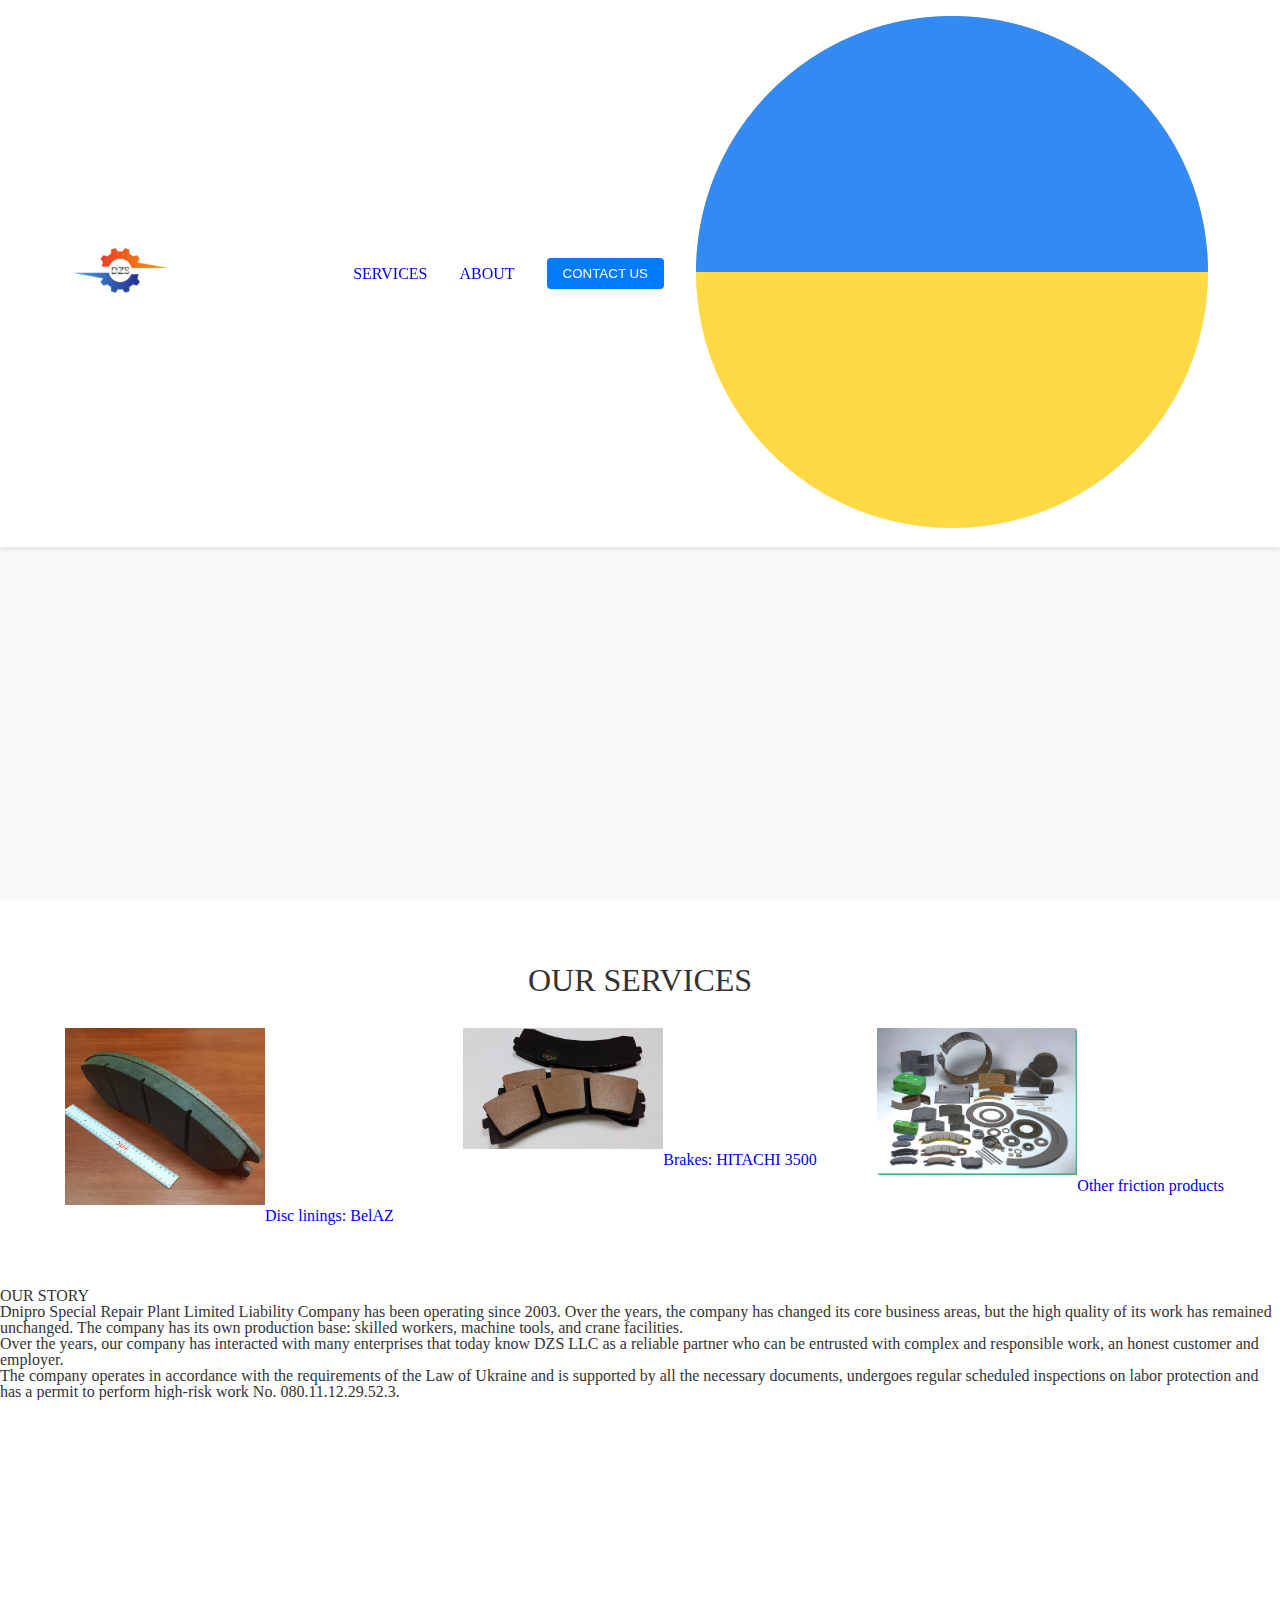
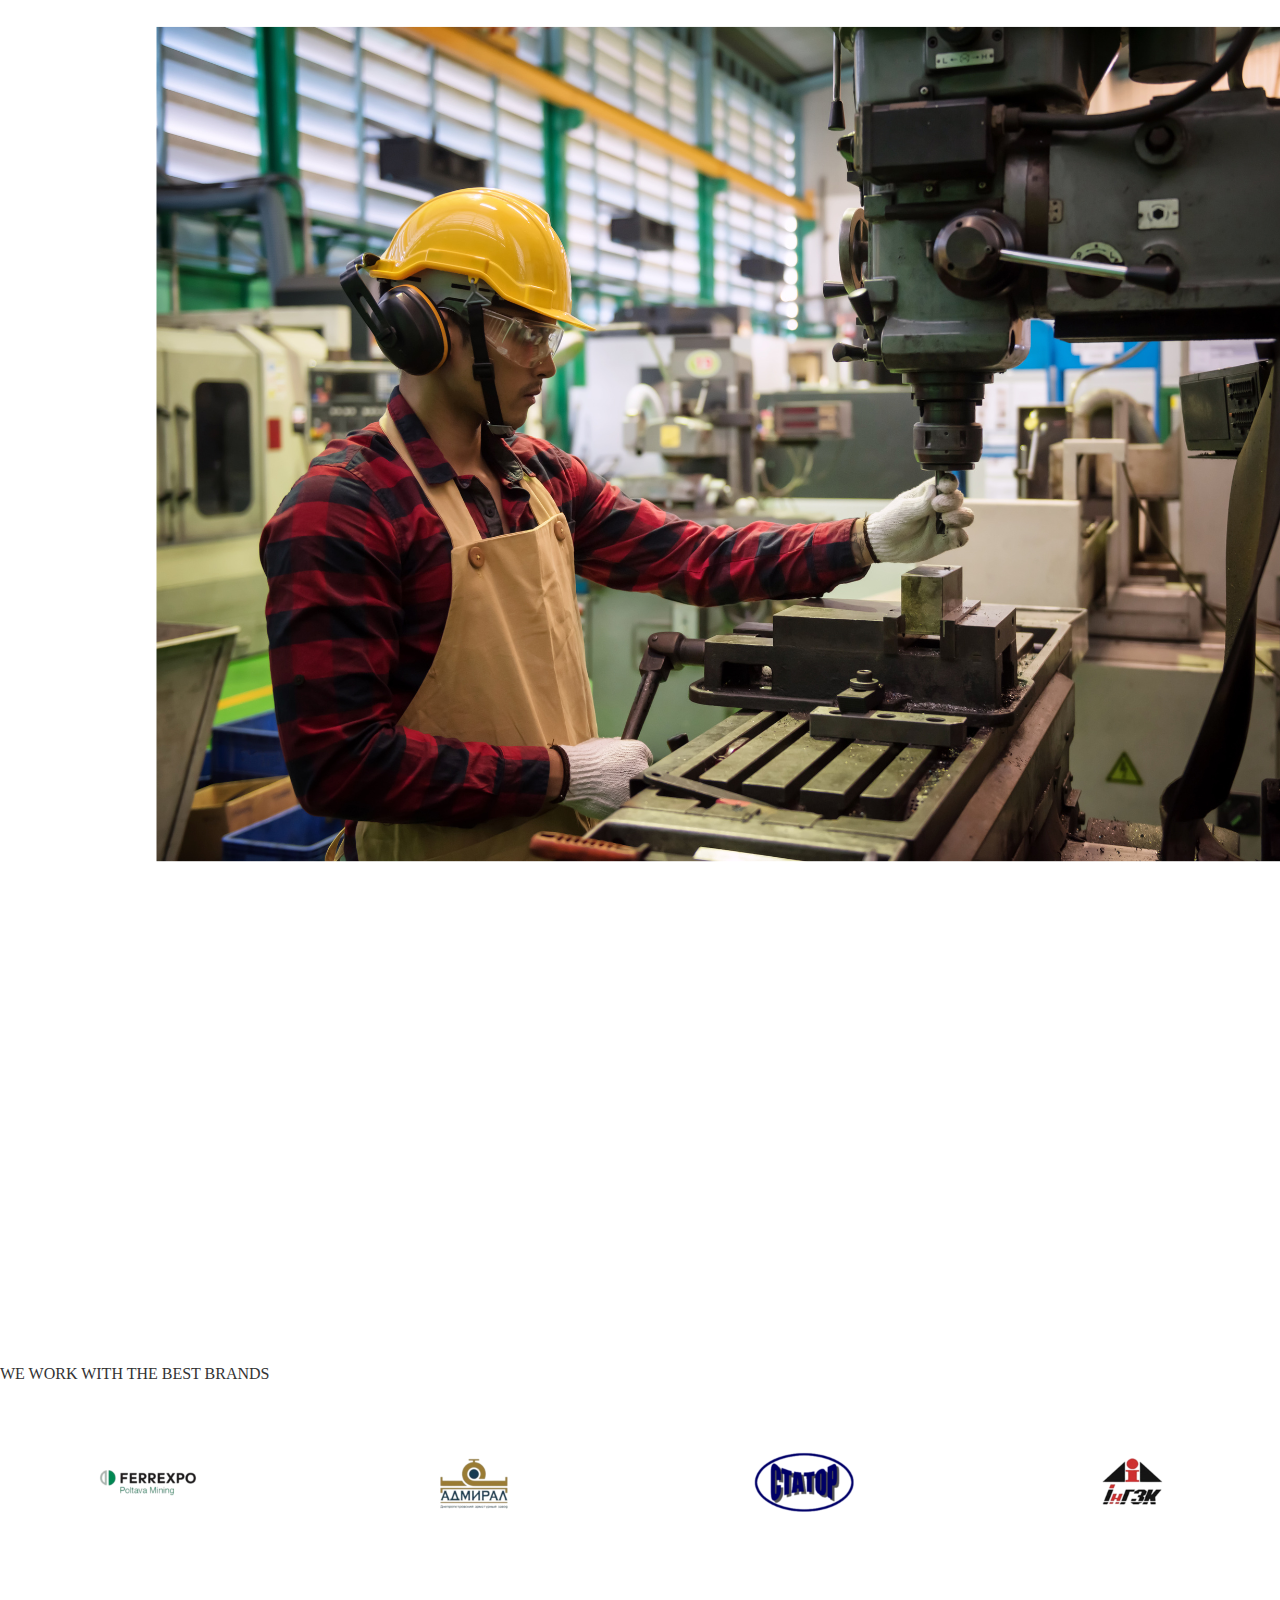
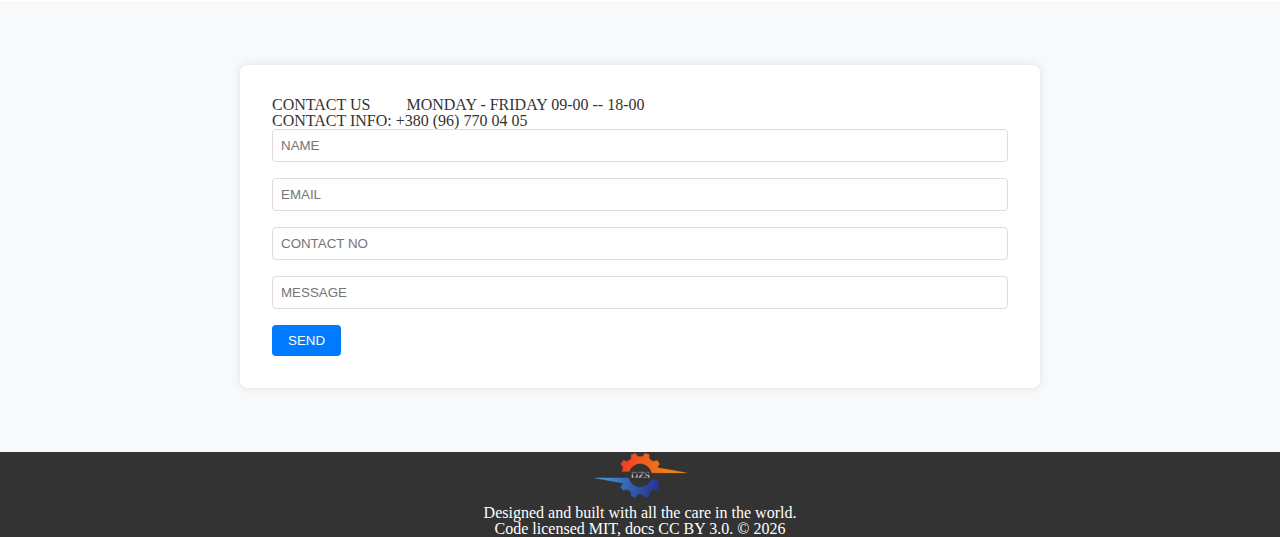
<file: main/index_en.html>
<!DOCTYPE html>

<html lang="en">
<head>
  <meta charset="UTF-8">
  <meta name="description" content="DZS">
  <meta name="viewport" content="width=device-width, initial-scale=1.0">

  <title>Dnipro Special Repair Plant</title>
  <link rel="stylesheet" href="../style.css">
  <link rel="stylesheet" href="../reset.css">
  <link rel="icon" href="../img/favicon.png" type="image/png">
  <link rel="preconnect" href="https://fonts.googleapis.com">
  <link rel="preconnect" href="https://fonts.gstatic.com" crossorigin>
  <link href="https://fonts.googleapis.com/css2?family=IBM+Plex+Mono:wght@100;400&display=swap" rel="stylesheet">
  <link href="https://fonts.googleapis.com/css2?family=Roboto:wght@300;400;700&display=swap" rel="stylesheet">
</head>

<body>
<header>
  <div class="header-content">
    <div class="logo">
      <a href="index_en.html"><img alt="Dnipro Special Repair Plant Limited Liability Company Logo" src="../img/logo-header.png"></a>
    </div>

    <div class="nav-links">
      <nav>
        <ul class="services-btn">
          <li><a href="#services">SERVICES</a></li>
        </ul>
      </nav>
      <nav>
        <ul class="about-btn">
          <li><a href="#about">ABOUT</a></li>
        </ul>
      </nav>
      <a class="header-button" href="#contact"><button id="mainbutton">CONTACT US</button></a>
      <a class="lang-switch" href="index_uk.html"><img class="lang-icon" alt="ua-locale" src="../img/ukraine.png"></a>
    </div>

  </div>
</header>


<!-- Hero Content -->
<main>
  <div class="main-content-first">
    <div class="content-container">
      <div class="content-center">
        <div class="center-logo">
          <h1 class="hero-logo">LLC DZS</h1>
        </div>
        <h3 class="main-point-2">Repair & manufacture of components and assemblies.</h3>
      </div>
    </div>
  </div>
  <!-- Main Content -->
  <section class="technologies" id="services">
    <div class="tech-used">
      <h3>OUR SERVICES</h3>
      <div class="tech-used-icon">
        <a class="atech-list" href="../products/en/belaz_en.html"><img src="../img/belaz.jpg">Disc linings: BelAZ</a>
        <a class="atech-list" href="../products/en/hitachi_en.html"><img src="../img/hitachi.jpg">Brakes: HITACHI 3500</a>
        <a class="atech-list" href="../products/en/friction_en.html"><img src="../img/friction.png">Other friction products</a>
      </div>
    </div>
  </section>
  <section>
  </section>
  <div class="image-separator"></div>
  <section class="gallery-row" id="about">
    <div class="content-two">
      <h2>OUR STORY</h2>
      <p>Dnipro Special Repair Plant Limited Liability Company has been operating since 2003. Over the years, the company has changed its core business areas, but the high quality of its work has remained unchanged. The company has its own production base: skilled workers, machine tools, and crane facilities.</p>
      <p>Over the years, our company has interacted with many enterprises that today know DZS LLC as a reliable partner who can be entrusted with complex and responsible work, an honest customer and employer.</p>
      <p>The company operates in accordance with the requirements of the Law of Ukraine and is supported by all the necessary documents, undergoes regular scheduled inspections on labor protection and has a permit to perform high-risk work No. 080.11.12.29.52.3.</p>
  <!--<h4 id="text-link"><a id="arrow-promo">GET YOUR PROJECT ESTIMATES</a></h4>-->
    </div>
    <div class="content-two-three">
      <div class="logo-wrapper">
        <img src="../img/our-story.png">
      </div>
    </div>
  </section>
  <section class="footer-wrapper">
    <section class="brands">
      <div class="brands-used">
        <h3>WE WORK WITH THE BEST BRANDS</h3>
        <div class="tech-used-icon">
          <a class="atech-list"><img src="../img/logo1.png"></a>
          <a class="atech-list"><img src="../img/logo2.png"></a>
          <a class="atech-list"><img src="../img/logo3.png"></a>
          <a class="atech-list"><img src="../img/logo4.png"></a>
        </div>
      </div>
    </section>
    <section class="contact" id="contact">
      <div class="background">
        <div class="container">
          <div class="screen">
            <div class="screen-header">
              <div class="screen-header-left">
                <div class="screen-header-button close"></div>
                <div class="screen-header-button maximize"></div>
                <div class="screen-header-button minimize"></div>
              </div>
              <div class="screen-header-right">
                <div class="screen-header-ellipsis"></div>
                <div class="screen-header-ellipsis"></div>
                <div class="screen-header-ellipsis"></div>
              </div>
            </div>
            <div class="screen-body">
              <div class="screen-body-item left">
                <div class="app-title">
                  <span>CONTACT US</span>
                  <span>⠀</span>
                  <span>⠀</span>
                  <span>MONDAY - FRIDAY</span>
                  <span>09-00 -- 18-00</span>
                </div>
                <div class="app-contact">CONTACT INFO: +380 (96) 770 04 05</div>
              </div>
              <div class="screen-body-item">
                <div class="app-form">
                  <div class="app-form-group">
                    <input class="app-form-control" placeholder="NAME">
                  </div>
                  <div class="app-form-group">
                    <input class="app-form-control" placeholder="EMAIL">
                  </div>
                  <div class="app-form-group">
                    <input class="app-form-control" placeholder="CONTACT NO">
                  </div>
                  <div class="app-form-group message">
                    <input class="app-form-control" placeholder="MESSAGE">
                  </div>
                  <div class="app-form-group buttons">
                    <button class="app-form-button">SEND</button>
                  </div>
                </div>
              </div>
            </div>
          </div>
        </div>
      </div>
    </section>
  </section>
  <!-- Footer section -->
  <footer>
    <div class="footer-container">
      <div class="footer-row">
        <div class="column-footer-left">
          <a href="index_en.html" class="logo"><img src="../img/logo-header.png"></a>
          <p>Designed and built with all the care in the world.</p>
          <p>Code licensed MIT, docs CC BY 3.0. © <span id="current-year"></span></p>
        </div>
      </div>
    </div>
  </footer>
</main>
<script src="../js/footerYear.js"></script>
</body>
</html>
</file>
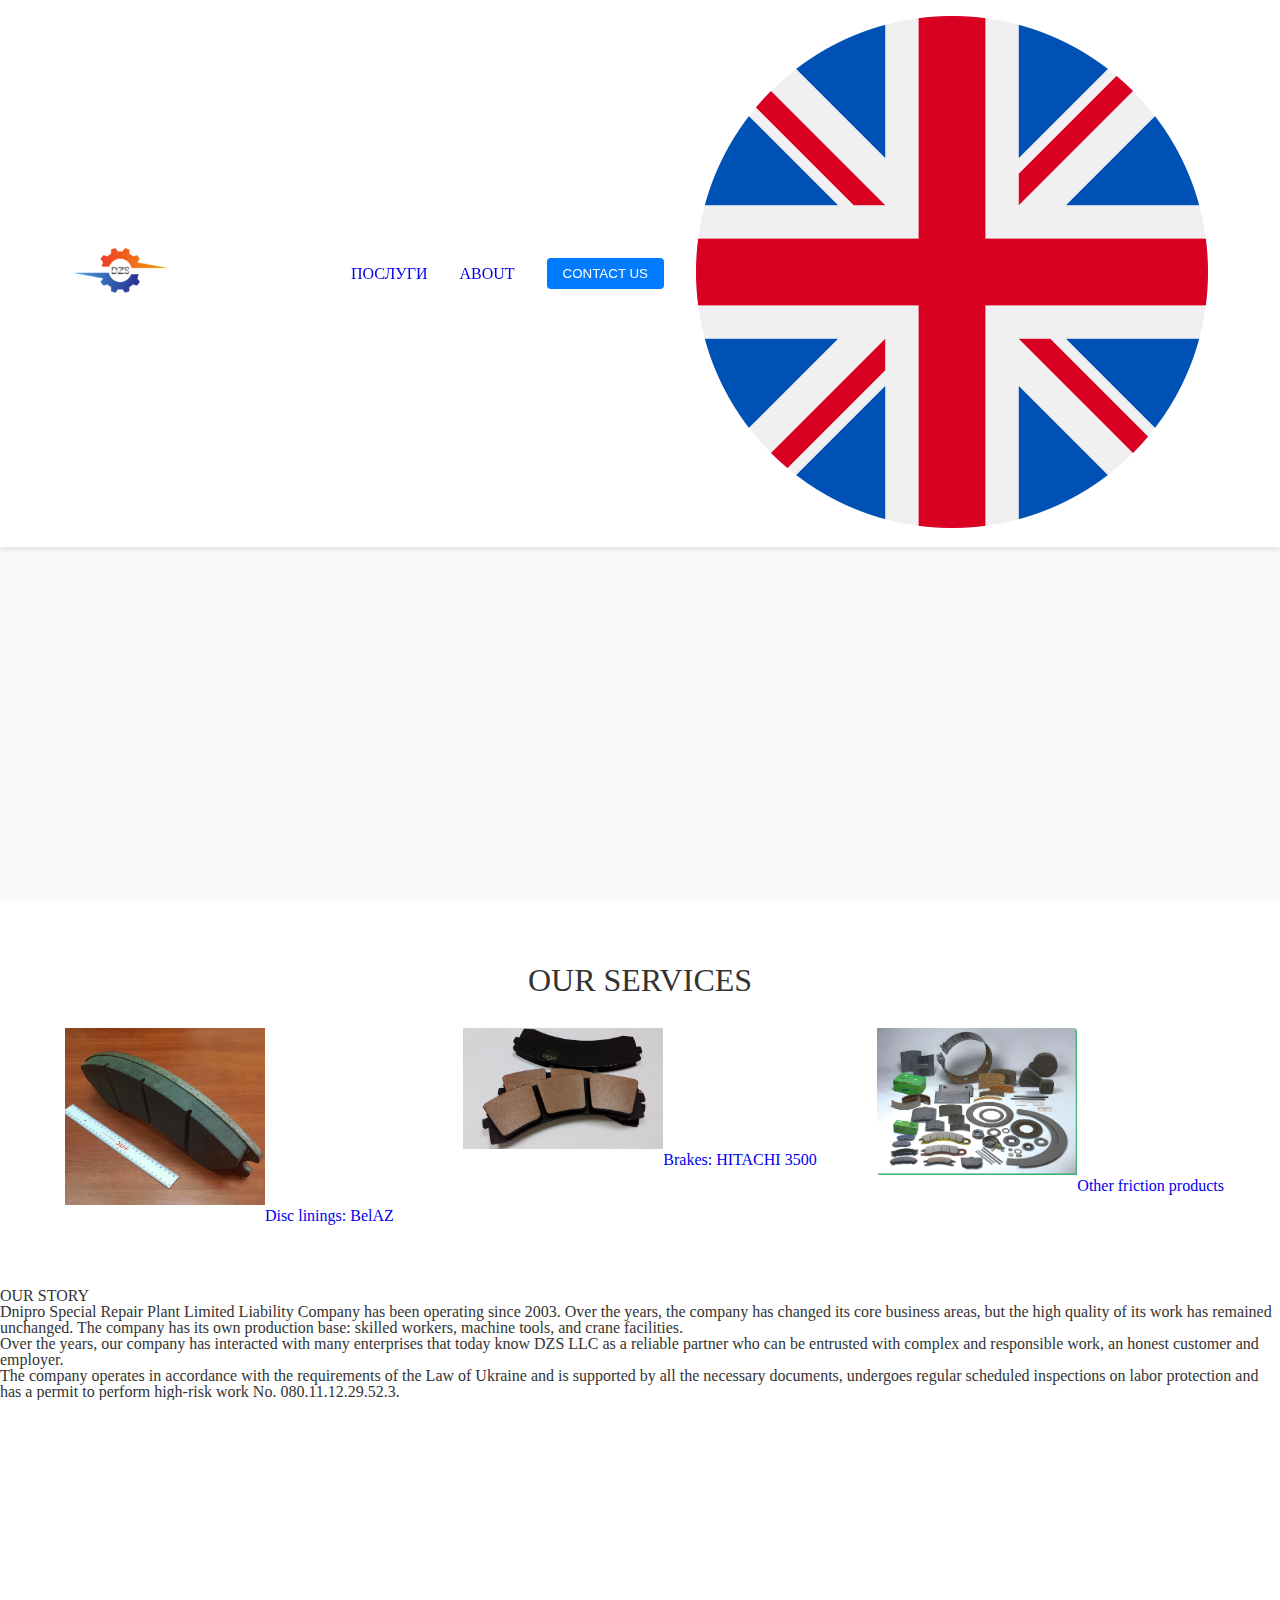
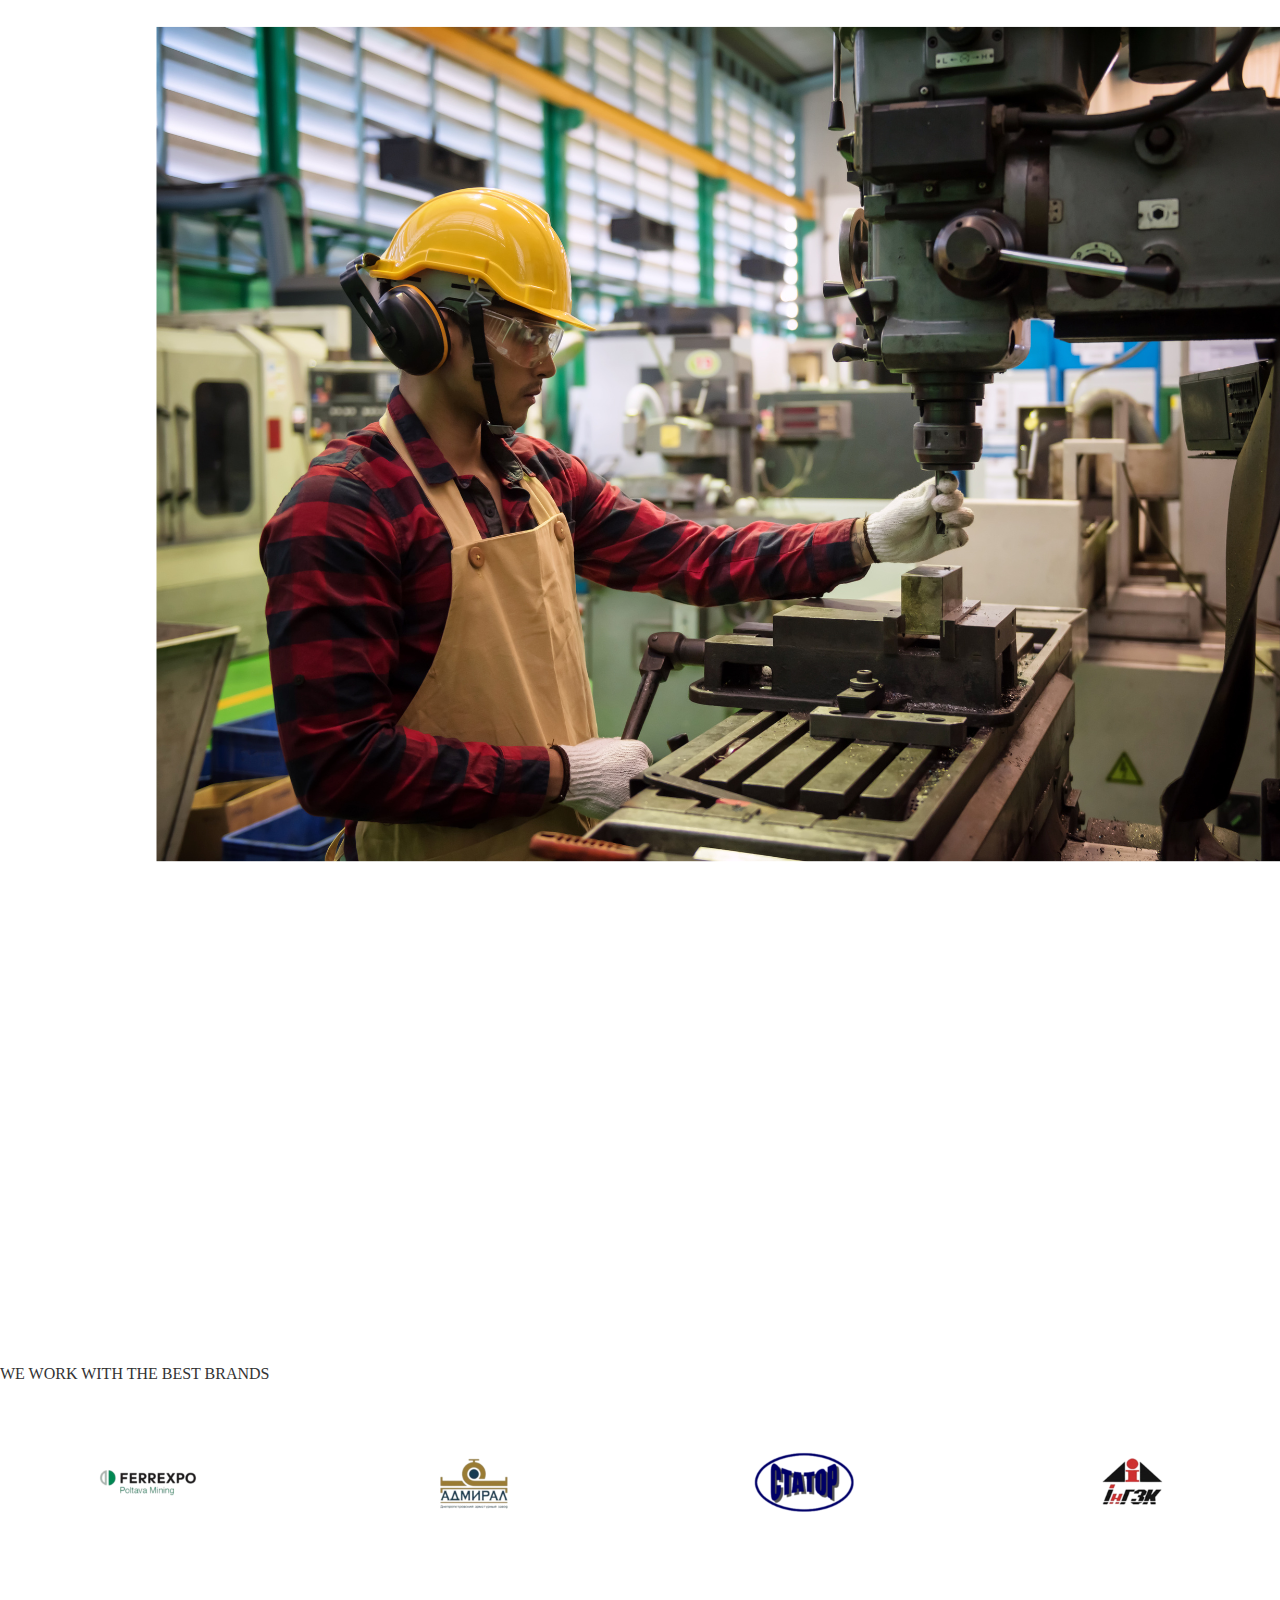
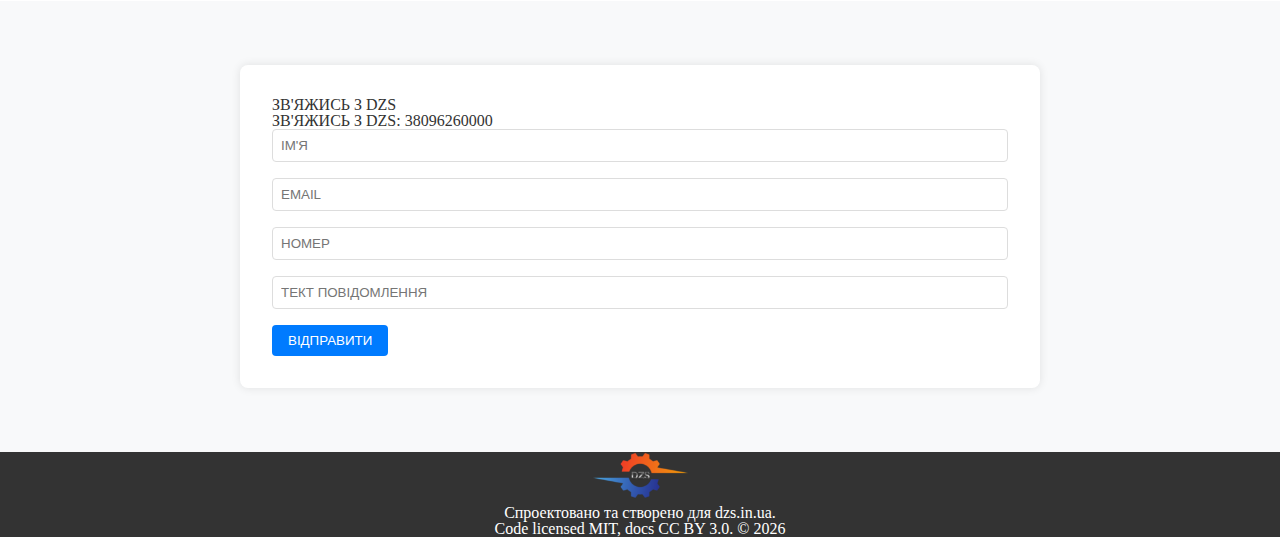
<file: main/index_uk.html>
<!DOCTYPE html>

<html lang="uk">
<head>
    <meta charset="UTF-8">
    <meta name="description" content="DZS">
    <meta name="viewport" content="width=device-width, initial-scale=1.0">

    <title>Дніпровський Завод Спецремонту</title>
    <link rel="stylesheet" href="../style.css">
    <link rel="stylesheet" href="../reset.css">
    <link rel="icon" href="../img/favicon.png" type="image/png">
    <link rel="preconnect" href="https://fonts.googleapis.com">
    <link rel="preconnect" href="https://fonts.gstatic.com" crossorigin>
    <link href="https://fonts.googleapis.com/css2?family=IBM+Plex+Mono:wght@100;400&display=swap" rel="stylesheet">
    <link href="https://fonts.googleapis.com/css2?family=Roboto:wght@300;400;700&display=swap" rel="stylesheet">
</head>

<body>
<header>
    <div class="header-content">
        <div class="logo">
            <a href="index_uk.html"><img alt="Dnipro Special Repair Plant Limited Liability Company Logo" src="../img/logo-header.png"></a>
        </div>

        <div class="nav-links">
            <nav>
                <ul class="services-btn">
                    <li><a href="#services">ПОСЛУГИ</a></li>
                </ul>
            </nav>
            <nav>
                <ul class="about-btn">
                    <li><a href="#about">ABOUT</a></li>
                </ul>
            </nav>
            <a class="header-button" href="#contact"><button id="mainbutton">CONTACT US</button></a>
            <a class="lang-switch" href="index_en.html"><img class="lang-icon" alt="en-locale" src="../img/english.png"></a>
        </div>

    </div>
</header>

<main>
    <div class="main-content-first">
        <div class="content-container">
            <div class="content-center">
                <div class="center-logo">
                    <h1 class="hero-logo">LLC DZS</h1>
                </div>
                <h3 class="main-point-2">Ремонт і мануфактурінг в місті Дніпро.</h3>
            </div>
        </div>
    </div>

    <section class="technologies" id="services">
        <div class="tech-used">
            <h3>OUR SERVICES</h3>
            <div class="tech-used-icon">
                <a class="atech-list" href="../products/uk/belaz_uk.html"><img src="../img/belaz.jpg">Disc linings: BelAZ</a>
                <a class="atech-list" href="../products/uk/hitachi_uk.html"><img src="../img/hitachi.jpg">Brakes: HITACHI 3500</a>
                <a class="atech-list" href="../products/uk/friction_uk.html"><img src="../img/friction.png">Other friction products</a>
            </div>
        </div>
    </section>
    <section>
    </section>
    <div class="image-separator"></div>
    <section class="gallery-row" id="about">
        <div class="content-two">
            <h2>OUR STORY</h2>
            <p>Dnipro Special Repair Plant Limited Liability Company has been operating since 2003. Over the years, the company has changed its core business areas, but the high quality of its work has remained unchanged. The company has its own production base: skilled workers, machine tools, and crane facilities.</p>
            <p>Over the years, our company has interacted with many enterprises that today know DZS LLC as a reliable partner who can be entrusted with complex and responsible work, an honest customer and employer.</p>
            <p>The company operates in accordance with the requirements of the Law of Ukraine and is supported by all the necessary documents, undergoes regular scheduled inspections on labor protection and has a permit to perform high-risk work No. 080.11.12.29.52.3.</p>
            <!--<h4 id="text-link"><a id="arrow-promo">GET YOUR PROJECT ESTIMATES</a></h4>-->
        </div>
        <div class="content-two-three">
            <div class="logo-wrapper">
                <img alt="our story" src="../img/our-story.png">
            </div>
        </div>
    </section>
    <section class="footer-wrapper">
        <section class="brands">
            <div class="brands-used">
                <h3>WE WORK WITH THE BEST BRANDS</h3>
                <div class="tech-used-icon">
                    <a class="atech-list"><img src="../img/logo1.png"></a>
                    <a class="atech-list"><img src="../img/logo2.png"></a>
                    <a class="atech-list"><img src="../img/logo3.png"></a>
                    <a class="atech-list"><img src="../img/logo4.png"></a>
                </div>
            </div>
        </section>
        <section class="contact" id="contact">
            <div class="background">
                <div class="container">
                    <div class="screen">
                        <div class="screen-header">
                            <div class="screen-header-left">
                                <div class="screen-header-button close"></div>
                                <div class="screen-header-button maximize"></div>
                                <div class="screen-header-button minimize"></div>
                            </div>
                            <div class="screen-header-right">
                                <div class="screen-header-ellipsis"></div>
                                <div class="screen-header-ellipsis"></div>
                                <div class="screen-header-ellipsis"></div>
                            </div>
                        </div>
                        <div class="screen-body">
                            <div class="screen-body-item left">
                                <div class="app-title">
                                    <span>ЗВ'ЯЖИСЬ</span>
                                    <span>З DZS</span>
                                </div>
                                <div class="app-contact">ЗВ'ЯЖИСЬ З DZS: 38096260000</div>
                            </div>
                            <div class="screen-body-item">
                                <div class="app-form">
                                    <div class="app-form-group">
                                        <input class="app-form-control" placeholder="ІМ'Я">
                                    </div>
                                    <div class="app-form-group">
                                        <input class="app-form-control" placeholder="EMAIL">
                                    </div>
                                    <div class="app-form-group">
                                        <input class="app-form-control" placeholder="НОМЕР">
                                    </div>
                                    <div class="app-form-group message">
                                        <input class="app-form-control" placeholder="ТЕКТ ПОВІДОМЛЕННЯ">
                                    </div>
                                    <div class="app-form-group buttons">
                                        <button class="app-form-button">ВІДПРАВИТИ</button>
                                    </div>
                                </div>
                            </div>
                        </div>
                    </div>
                </div>
            </div>
        </section>
    </section>
    <!-- Footer section -->
    <footer>
        <div class="footer-container">
            <div class="footer-row">
                <div class="column-footer-left">
                    <a href="index_uk.html" class="logo"><img src="../img/logo-header.png"></a>
                    <p>Спроектовано та створено для dzs.in.ua.</p>
                    <p>Code licensed MIT, docs CC BY 3.0. © <span id="current-year"></span></p>
                </div>
            </div>
        </div>
    </footer>
</main>
<script src="../js/footerYear.js"></script>
</body>
</html>
</file>
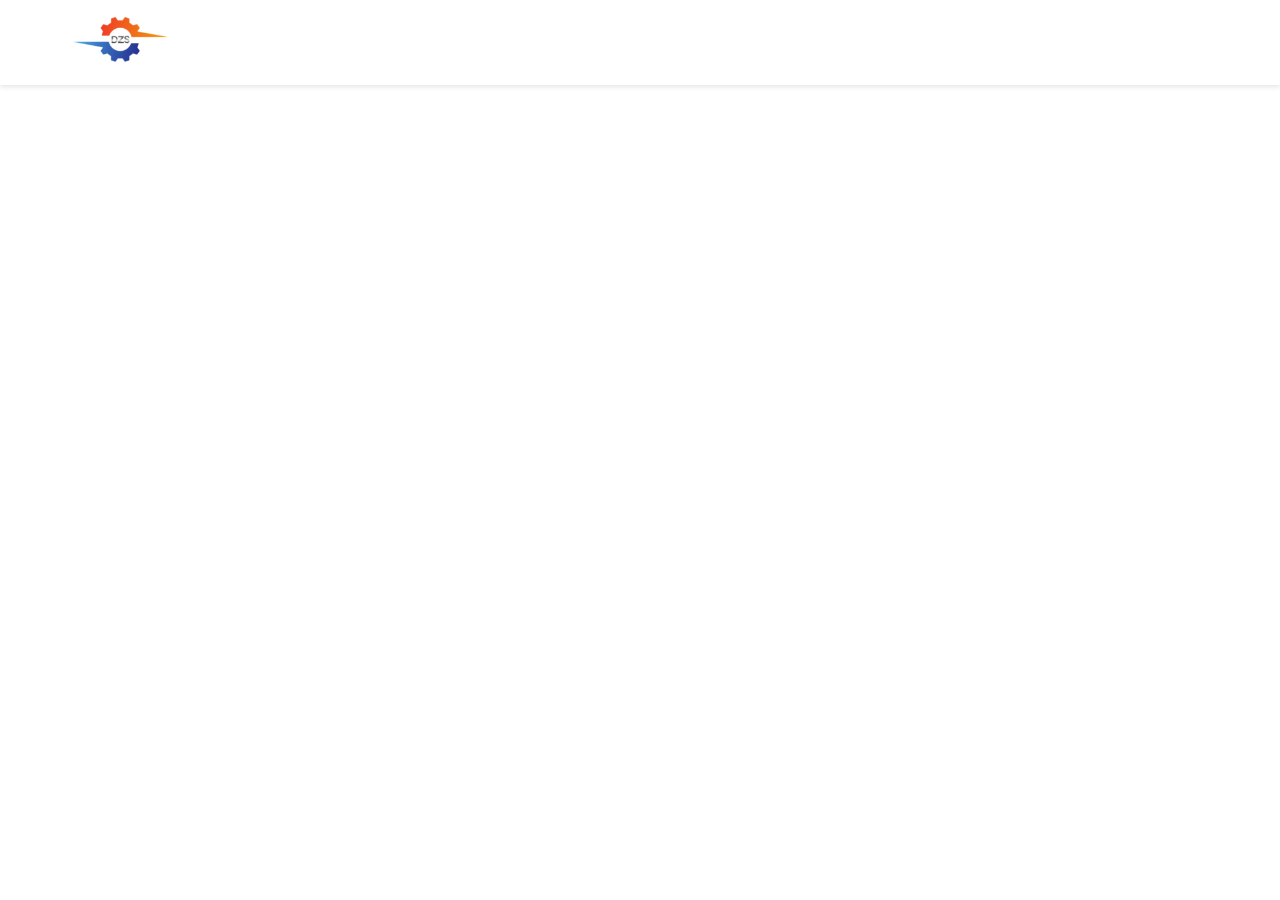
<file: products/en/hitachi_en.html>
<!DOCTYPE html>
<html lang="en">
<head>
  <meta charset="UTF-8">
  <meta name="description" content="DZS">
  <meta name="viewport" content="width=device-width, initial-scale=1.0">
  <title>Brakes: HITACHI 3500</title>
  <link rel="stylesheet" href="../../style.css">
  <link rel="stylesheet" href="../../reset.css">
</head>
<body>
  <header>
    <div class="header-content">
      <div class="logo">
        <a href="../../main/index_en.html"><img alt="Dnipro Special Repair Plant Limited Liability Company Logo" src="../../img/logo-header.png"></a>
      </div>
      <!-- ... same header content ... -->
    </div>
  </header>
  <main>
    <div class="main-content">
      <h1>Brakes: HITACHI 3500</h1>
      <p>Details about Brakes: HITACHI 3500...</p>
    </div>
  </main>
  <footer>
    <!-- ... same footer content ... -->
    <script src="../../js/footerYear.js"></script>
  </footer>
</body>
</html>
</file>
<file: style.css>
/* Basic reset and global styles */
* {
    margin: 0;
    padding: 0;
    box-sizing: border-box;
}

body {
    font-family: "Roboto", sans-serif;
    line-height: 1.6;
    color: #333;
}

/* Header styles */
header {
    background-color: #fff;
    box-shadow: 0 2px 5px rgba(0, 0, 0, 0.1);
    position: fixed;
    width: 100%;
    top: 0;
    z-index: 1000;
}

.header-content {
    display: flex;
    justify-content: space-between;
    align-items: center;
    padding: 1rem 2rem;
    max-width: 1200px;
    margin: 0 auto;
}

.logo img {
    height: 50px;
}

.nav-links {
    display: flex;
    align-items: center;
    gap: 2rem;
}

/* Button styles */
button {
    padding: 0.5rem 1rem;
    background-color: #007bff;
    color: white;
    border: none;
    border-radius: 4px;
    cursor: pointer;
}

button:hover {
    background-color: #0056b3;
}

/* Main content styles */
.main-content-first {
    padding-top: 80px;
    min-height: 100vh;
    display: flex;
    align-items: center;
    justify-content: center;
    text-align: center;
    background-color: #f8f9fa;
}

.hero-logo {
    font-size: 3rem;
    margin-bottom: 1rem;
}

/* Services section */
.technologies {
    padding: 4rem 2rem;
}

.tech-used {
    max-width: 1200px;
    margin: 0 auto;
}

.tech-used h3 {
    text-align: center;
    margin-bottom: 2rem;
    font-size: 2rem;
}

.tech-used-icon {
    display: grid;
    grid-template-columns: repeat(auto-fit, minmax(250px, 1fr));
    gap: 2rem;
    text-align: center;
}

.atech-list img {
    width: 100%;
    max-width: 200px;
    margin-bottom: 1rem;
}

/* Contact form styles */
.contact {
    padding: 4rem 2rem;
    background-color: #f8f9fa;
}

.screen {
    background-color: white;
    padding: 2rem;
    border-radius: 8px;
    box-shadow: 0 0 10px rgba(0, 0, 0, 0.1);
    max-width: 800px;
    margin: 0 auto;
}

.app-form-control {
    width: 100%;
    padding: 0.5rem;
    margin-bottom: 1rem;
    border: 1px solid #ddd;
    border-radius: 4px;
}

/* Footer styles */
footer {
    background-color: #333;
    color: white;
    padding: 2rem;
    text-align: center;
}

.footer-container {
    max-width: 1200px;
    margin: 0 auto;
}

/* Responsive design */
@media (max-width: 768px) {
    .nav-links {
        gap: 1rem;
    }

    .header-content {
        flex-direction: column;
        padding: 1rem;
    }

    .tech-used-icon {
        grid-template-columns: 1fr;
    }
}
</file>
